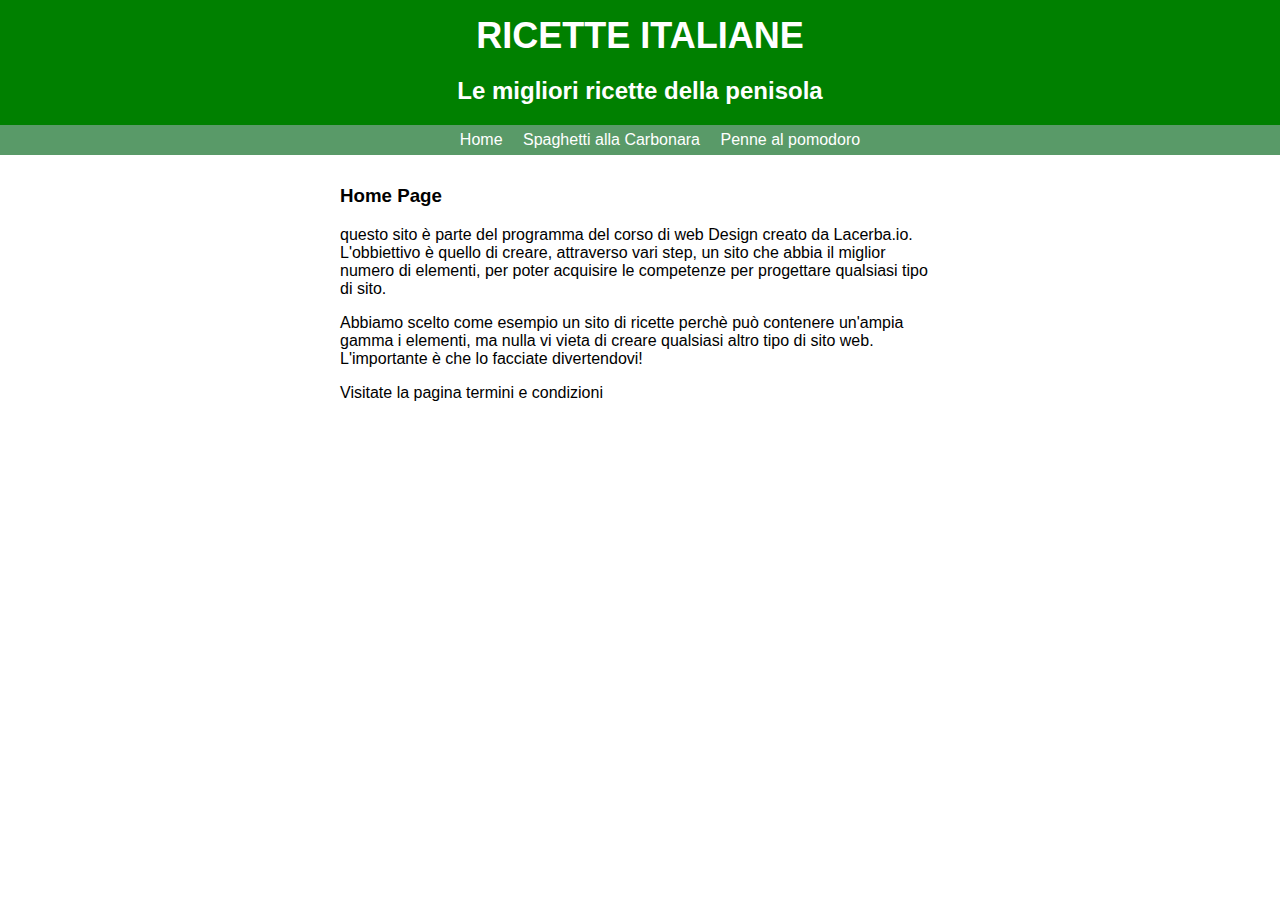
<file: index.html>
<!DOCTYPE html>
<html>
	<head>
		<meta charset="UTF-8">
		<title>Ricette italiane</title>
		<link rel="stylesheet" type="text/css" href="style/main.css">
	</head>
	<body>
	<div id="header">
	<a href="index.html" id="head">
		<h1>Ricette Italiane</h1>
		<h2>Le migliori ricette della penisola</h2>
	</a>
        <ul id="nav">
        	<li><a href="index.html">Home</a></li>
        	<li><a href="Carbonara.html">Spaghetti alla Carbonara</a></li>
        	<li><a href="pomodoro.html">Penne al pomodoro</a></li>
        </ul>                                                 
	</div>
	<div id="content">
		<h3>Home Page</h3>
		<p>questo sito è parte del programma del corso di web Design creato da Lacerba.io.
		L'obbiettivo è quello di creare, attraverso vari step, un sito che abbia il miglior numero di elementi, per poter acquisire le competenze per progettare qualsiasi tipo di sito.</p>

		<p>Abbiamo scelto come esempio un sito di ricette perchè può contenere un'ampia gamma i elementi, ma nulla vi vieta di creare qualsiasi altro tipo di sito web.
		L'importante è che lo facciate divertendovi! </p>
        <p>Visitate la pagina <a href="term.html">termini e condizioni</a></p>
	</div>
	</body>
</html>
</file>
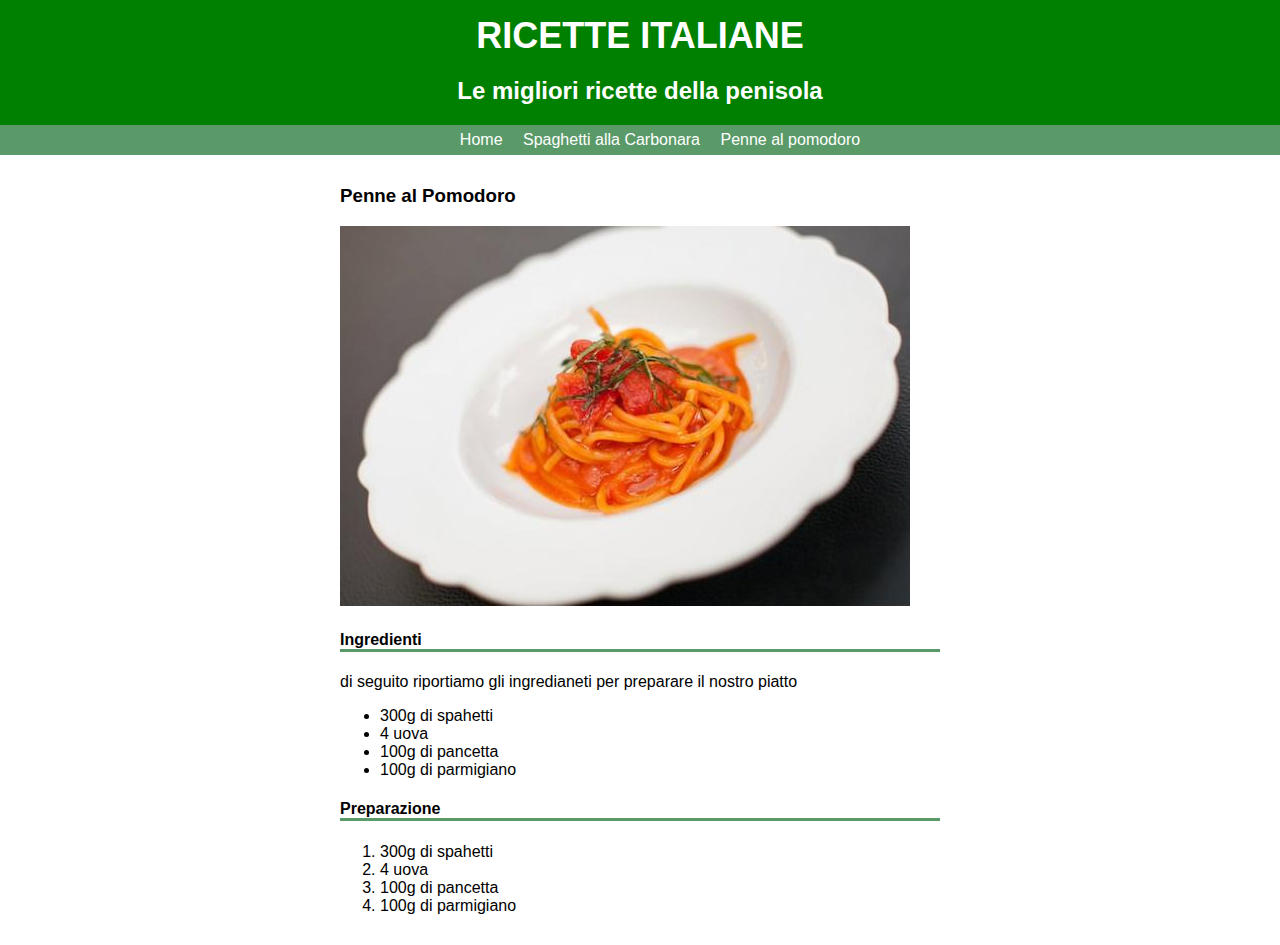
<file: pomodoro.html>
<!DOCTYPE html>
<html>
	<head>
    <meta charset="UTF-8">
		<title>Ricette italiane</title>
		<link rel="stylesheet" type="text/css" href="style/main.css">
	</head>
	<body>
		<div id="header">
	<a href="index.html" id="head">
		<h1>Ricette Italiane</h1>
		<h2>Le migliori ricette della penisola</h2>
	</a>
        <ul id="nav">
        	<li><a href="index.html">Home</a></li>
        	<li><a href="Carbonara.html">Spaghetti alla Carbonara</a></li>
        	<li><a href="pomodoro.html">Penne al pomodoro</a></li>
        </ul>                                                 
	</div>
	<div id="content">
		<h3>Penne al Pomodoro</h3>
		<img src="Immagini/pomodoro.jpg" alt="pasta al pomodoro">
		<h4>Ingredienti</h4>
		<p>di seguito riportiamo gli ingredianeti per preparare il nostro piatto</p>
		<ul>
			<li>300g di spahetti</li>
			<li>4 uova</li>
			<li>100g di pancetta</li>
			<li>100g di parmigiano</li>
		</ul>
		<h4>Preparazione</h4>
		<ol>
			<li>300g di spahetti</li>
			<li>4 uova</li>
			<li>100g di pancetta</li>
			<li>100g di parmigiano</li>
		</ol>
	</div>
	</body>
</html>
</file>
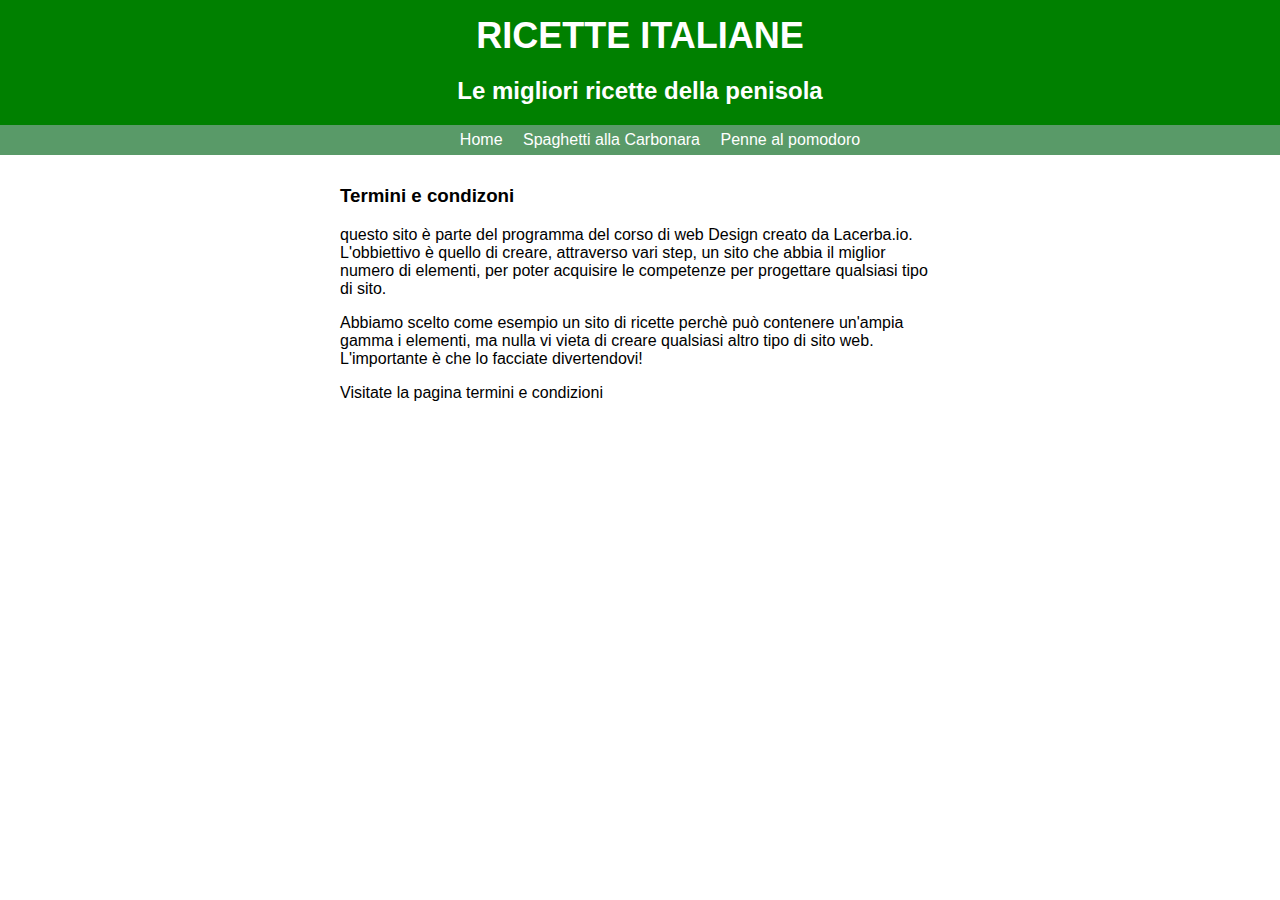
<file: term.html>
<!DOCTYPE html>
<html>
	<head>
		<meta charset="UTF-8">
		<title>Ricette italiane</title>
		<link rel="stylesheet" type="text/css" href="style/main.css">
	</head>
	<body>
		<div id="header">
			<a href="index.html" id="head">
		<h1>Ricette Italiane</h1>
		<h2>Le migliori ricette della penisola</h2>
	</a>
        <ul id="nav">
        	<li><a href="index.html">Home</a></li>
        	<li><a href="Carbonara.html">Spaghetti alla Carbonara</a></li>
        	<li><a href="pomodoro.html">Penne al pomodoro</a></li>
        </ul>                                                 
	</div>
	<div id="content">
		<h3>Termini e condizoni</h3>
		<p>questo sito è parte del programma del corso di web Design creato da Lacerba.io.
		L'obbiettivo è quello di creare, attraverso vari step, un sito che abbia il miglior numero di elementi, per poter acquisire le competenze per progettare qualsiasi tipo di sito.</p>

		<p>Abbiamo scelto come esempio un sito di ricette perchè può contenere un'ampia gamma i elementi, ma nulla vi vieta di creare qualsiasi altro tipo di sito web.
		L'importante è che lo facciate divertendovi! </p>
        <p>Visitate la pagina <a href="term.html">termini e condizioni</a></p>
	</div>
	</body>
</html>
</file>
<file: style/main.css>
/********************************GENERAL*************************************/
		body{
			font-family: Corbel, Arial, sans-serif;
			margin: 0;
		}

	

		a{
			color: #000000;
			text-decoration:none;
		}

/***********************************HEADER**********************************/
#header{
background-color: green;
}


h1{
font-size: 36px;
margin: 0;
text-align: center;
padding: 15px 0 0 0;
color: white;
text-transform: uppercase;
}

h2{
	text-align: center;
	color: white;
}

#nav{
	background-color: #599a68;
	text-align: center;
	list-style-type: none;
}

#nav li{
	display:inline-block;
	padding:6px 8px 6px 8px;
}

#nav li a{
	color:white;

}

#nav li:hover{
background-color: #6ab47b;

}

/********************************CONTENT*************************************/
#content{
	width: 600px;
	margin: 30px auto;
}

#content h4{
	border-bottom:#599a68 solid 3px;
}
</file>
